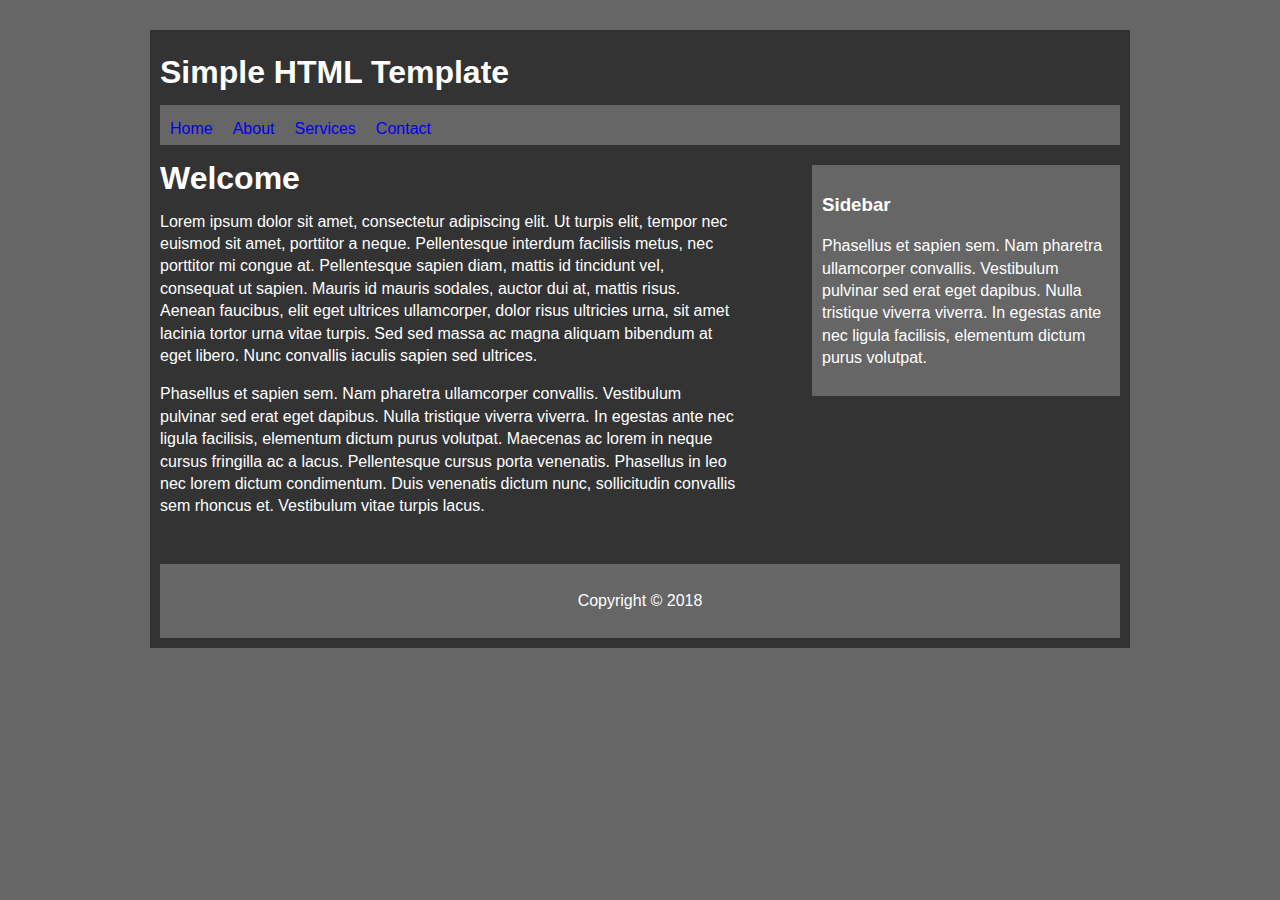
<file: index.html>
<!DOCTYPE html>
<html>
	<head>
		<title>Home | Simple HTML Template</title>
		<link rel="stylesheet" href="style.css">
	</head>
	<body>
		<div id="container">
			<div id="header">
				<h1>Simple HTML Template</h1>
			</div>

			<div id="nav">
				<ul>
					<li><a class"active" href="index.html">Home</a></li>
					<li><a href="about.html">About</a></li>
					<li><a href="services.html">Services</a></li>
					<li><a href="contact.html">Contact</a></li>
				</ul>
			</div>

			<div id="main">
			<h1>Welcome</h1>
				<p>
				Lorem ipsum dolor sit amet, consectetur adipiscing elit. Ut turpis elit, tempor nec euismod sit amet, porttitor a neque. Pellentesque interdum facilisis metus, nec porttitor mi congue at. Pellentesque sapien diam, mattis id tincidunt vel, consequat ut sapien. Mauris id mauris sodales, auctor dui at, mattis risus. Aenean faucibus, elit eget ultrices ullamcorper, dolor risus ultricies urna, sit amet lacinia tortor urna vitae turpis. Sed sed massa ac magna aliquam bibendum at eget libero. Nunc convallis iaculis sapien sed ultrices.
				</p>

				<p>
				Phasellus et sapien sem. Nam pharetra ullamcorper convallis. Vestibulum pulvinar sed erat eget dapibus. Nulla tristique viverra viverra. In egestas ante nec ligula facilisis, elementum dictum purus volutpat. Maecenas ac lorem in neque cursus fringilla ac a lacus. Pellentesque cursus porta venenatis. Phasellus in leo nec lorem dictum condimentum. Duis venenatis dictum nunc, sollicitudin convallis sem rhoncus et. Vestibulum vitae turpis lacus.
				</p>

		</div>

		<div id="sidebar">
		<h3>Sidebar</h3>
			<p>
				Phasellus et sapien sem. Nam pharetra ullamcorper convallis. Vestibulum pulvinar sed erat eget dapibus. Nulla tristique viverra viverra. In egestas ante nec ligula facilisis, elementum dictum purus volutpat.
			</p>
		</div>

		<div class="clr"></div>

		<div id="footer">
			<p>Copyright &copy; 2018</p>

	</body>
</html>
</file>
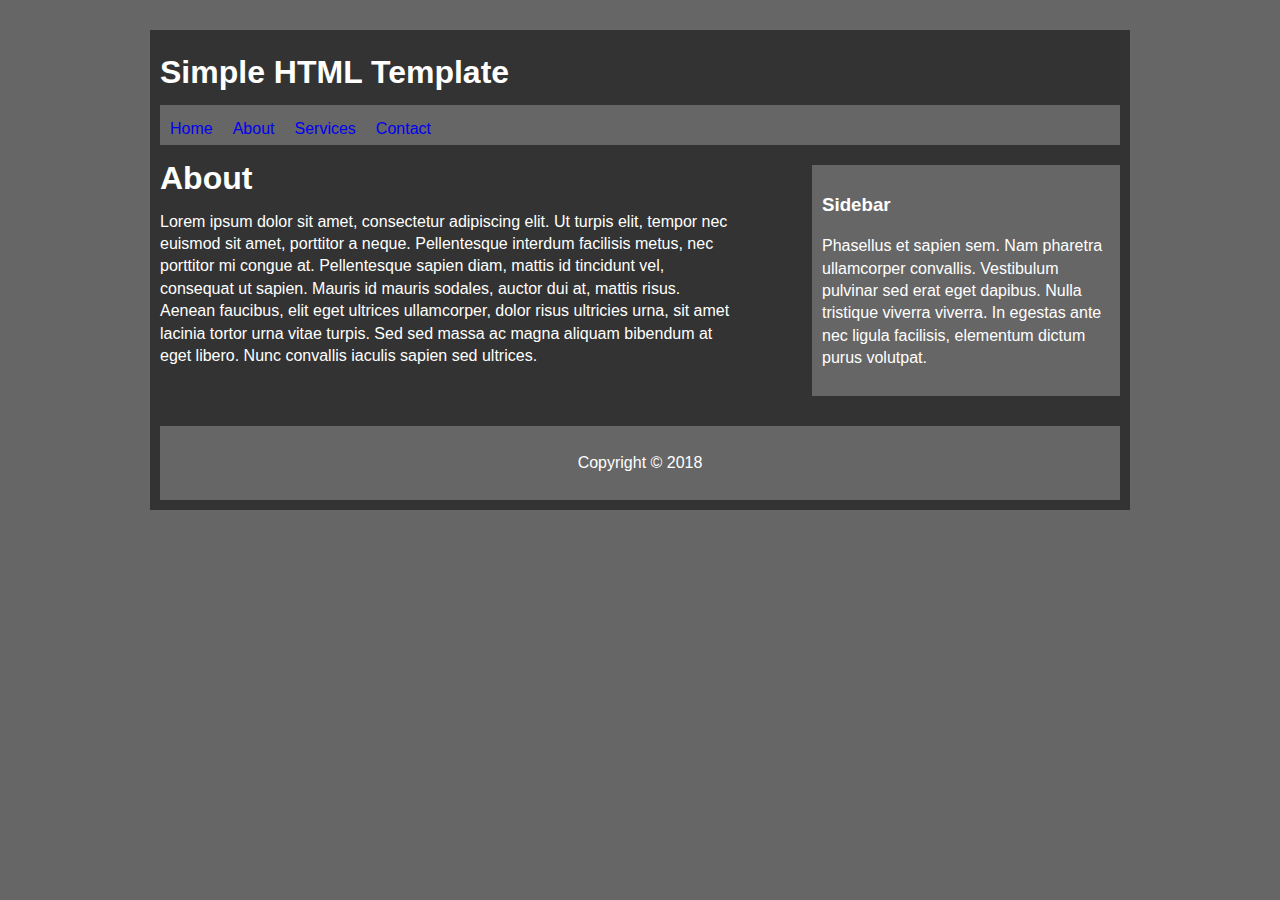
<file: about.html>
<!DOCTYPE html>
<html>
	<head>
		<title>About | Simple HTML Template</title>
		<link rel="stylesheet" href="style.css">
	</head>
	<body>
		<div id="container">
			<div id="header">
				<h1>Simple HTML Template</h1>
			</div>

			<div id="nav">
				<ul>
					<li><a href="index.html">Home</a></li>
					<li><a class"active" href="about.html">About</a></li>
					<li><a href="services.html">Services</a></li>
					<li><a href="contact.html">Contact</a></li>
				</ul>
			</div>

			<div id="main">
			<h1>About</h1>
				<p>
				Lorem ipsum dolor sit amet, consectetur adipiscing elit. Ut turpis elit, tempor nec euismod sit amet, porttitor a neque. Pellentesque interdum facilisis metus, nec porttitor mi congue at. Pellentesque sapien diam, mattis id tincidunt vel, consequat ut sapien. Mauris id mauris sodales, auctor dui at, mattis risus. Aenean faucibus, elit eget ultrices ullamcorper, dolor risus ultricies urna, sit amet lacinia tortor urna vitae turpis. Sed sed massa ac magna aliquam bibendum at eget libero. Nunc convallis iaculis sapien sed ultrices.
				</p>


		</div>

		<div id="sidebar">
		<h3>Sidebar</h3>
			<p>
				Phasellus et sapien sem. Nam pharetra ullamcorper convallis. Vestibulum pulvinar sed erat eget dapibus. Nulla tristique viverra viverra. In egestas ante nec ligula facilisis, elementum dictum purus volutpat.
			</p>
		</div>

		<div class="clr"></div>

		<div id="footer">
			<p>Copyright &copy; 2018</p>

	</body>
</html>
</file>
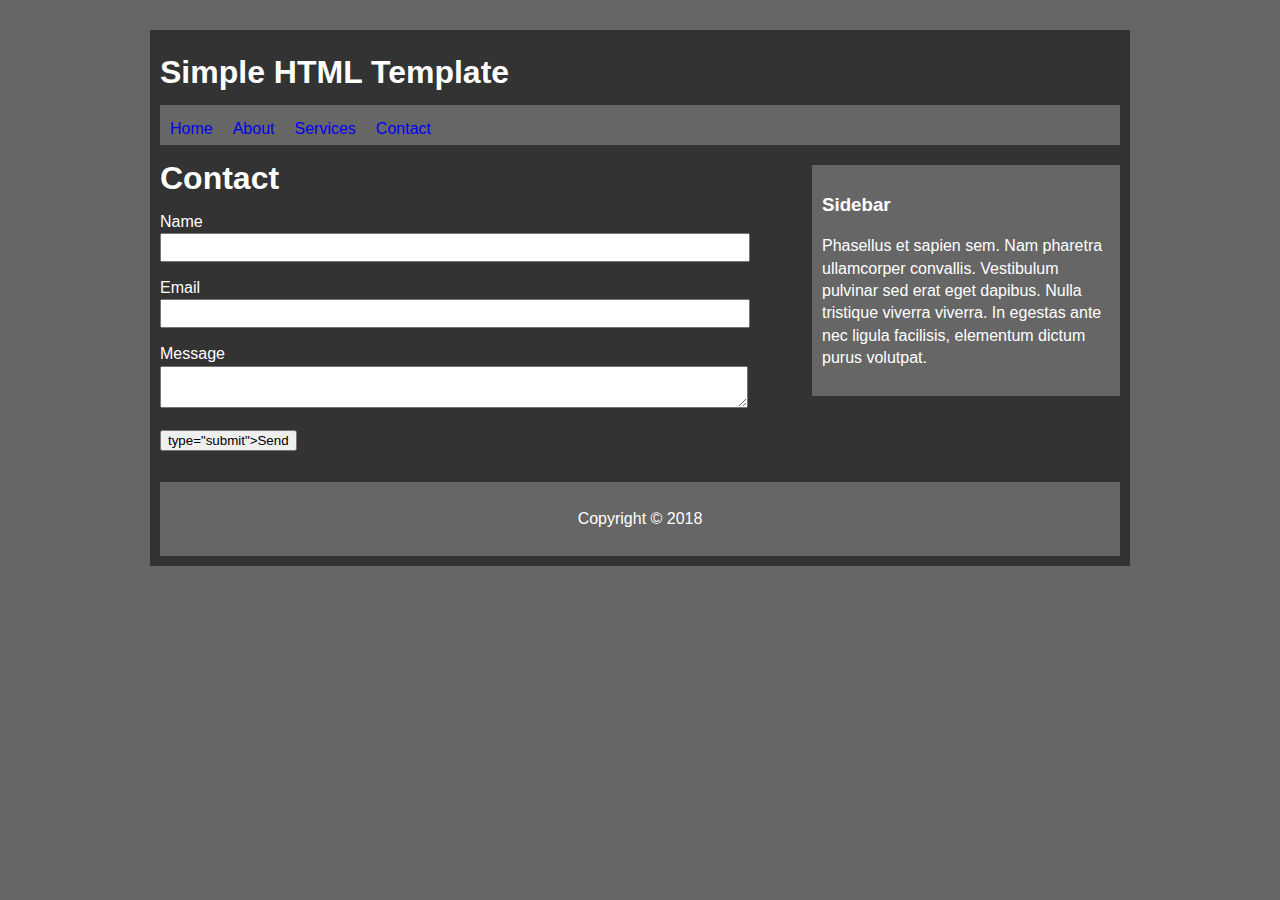
<file: contact.html>
<!DOCTYPE html>
<html>
	<head>
		<title>Contact | Simple HTML Template</title>
		<link rel="stylesheet" href="style.css">
	</head>
	<body>
		<div id="container">
			<div id="header">
				<h1>Simple HTML Template</h1>
			</div>

			<div id="nav">
				<ul>
					<li><a href="index.html">Home</a></li>
					<li><a href="about.html">About</a></li>
					<li><a href="services.html">Services</a></li>
					<li><a class"active" href="contact.html">Contact</a></li>
				</ul>
			</div>

			<div id="main">
			<h1>Contact</h1>
				<form>
					<div>
						<label>Name</label><br>
						<input type="text" name="name">
					</div>
					<div>
						<label>Email</label><br>
						<input type="email" name="email">
					</div>
					<div>
						<label>Message</label><br>
						<textarea name="message"></textarea>
					</div>
					<button>type="submit">Send</button>
				</form>


		</div>

		<div id="sidebar">
		<h3>Sidebar</h3>
			<p>
				Phasellus et sapien sem. Nam pharetra ullamcorper convallis. Vestibulum pulvinar sed erat eget dapibus. Nulla tristique viverra viverra. In egestas ante nec ligula facilisis, elementum dictum purus volutpat.
			</p>
		</div>

		<div class="clr"></div>

		<div id="footer">
			<p>Copyright &copy; 2018</p>

	</body>
</html>
</file>
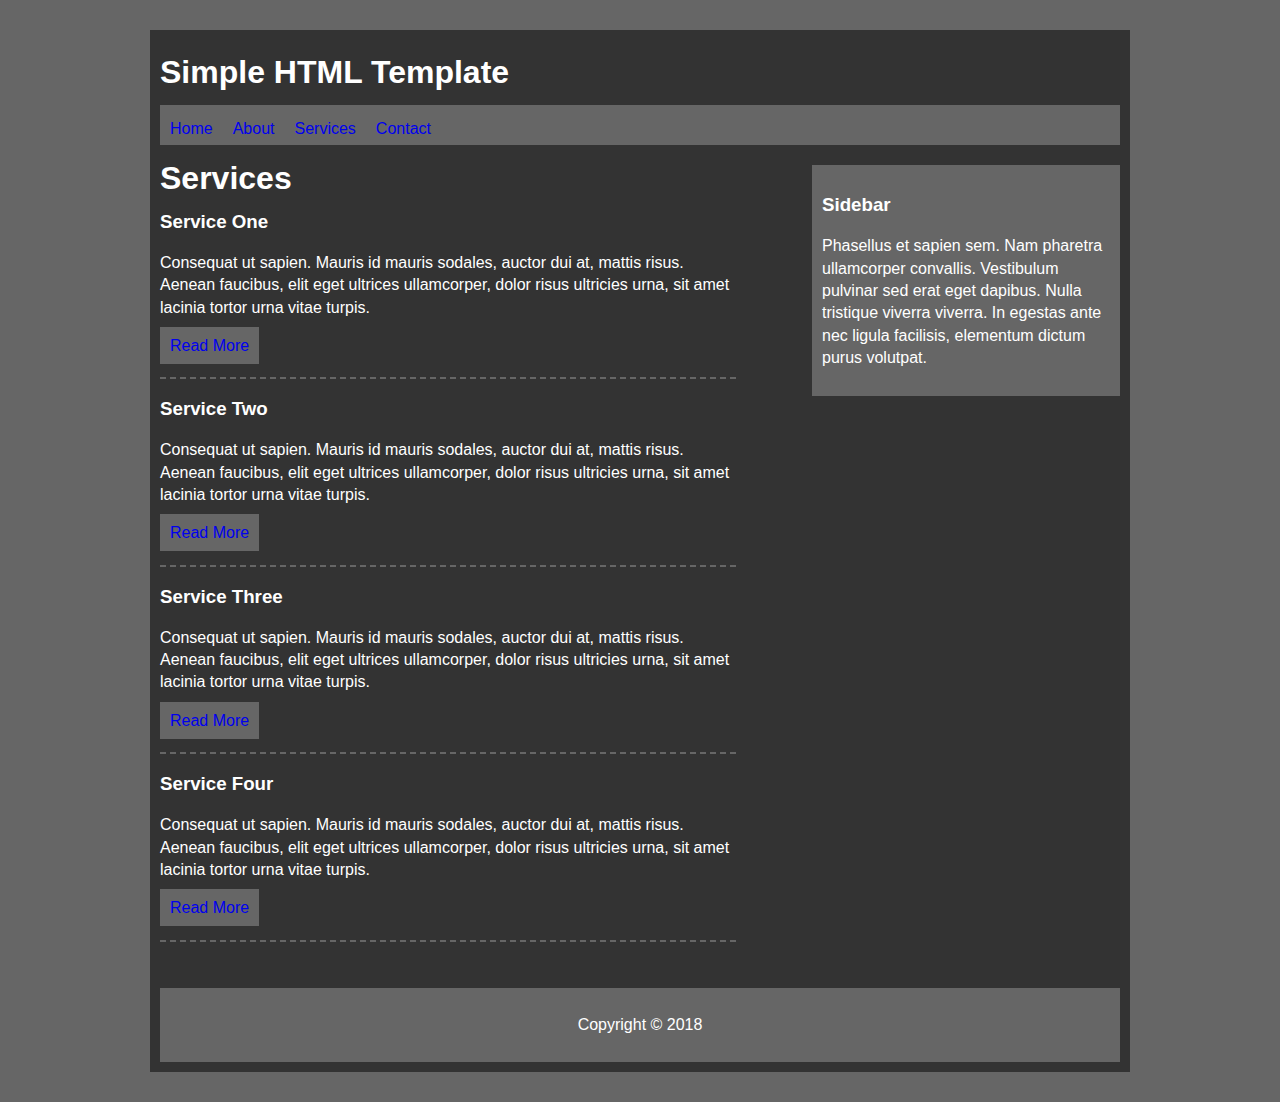
<file: services.html>
<!DOCTYPE html>
<html>
	<head>
		<title>Services | Simple HTML Template</title>
		<link rel="stylesheet" href="style.css">
	</head>
	<body>
		<div id="container">
			<div id="header">
				<h1>Simple HTML Template</h1>
			</div>

			<div id="nav">
				<ul>
					<li><a href="index.html">Home</a></li>
					<li><a href="about.html">About</a></li>
					<li><a class"active" href="services.html">Services</a></li>
					<li><a href="contact.html">Contact</a></li>
				</ul>
			</div>

			<div id="main">
			<h1>Services</h1>
				<ul class ="services">
				<li>
					<h3>Service One</h3>
						<p>Consequat ut sapien. Mauris id mauris sodales, auctor dui at, mattis risus. Aenean faucibus, elit eget ultrices ullamcorper, dolor risus ultricies urna, sit amet lacinia tortor urna vitae turpis.</p>
						<a href="#">Read More</a>
				</li>
				<li>
					<h3>Service Two</h3>
						<p>Consequat ut sapien. Mauris id mauris sodales, auctor dui at, mattis risus. Aenean faucibus, elit eget ultrices ullamcorper, dolor risus ultricies urna, sit amet lacinia tortor urna vitae turpis.</p>
						<a href="#">Read More</a>
				</li>
				<li>
					<h3>Service Three</h3>
						<p>Consequat ut sapien. Mauris id mauris sodales, auctor dui at, mattis risus. Aenean faucibus, elit eget ultrices ullamcorper, dolor risus ultricies urna, sit amet lacinia tortor urna vitae turpis.</p>
						<a href="#">Read More</a>
				</li>
				<li>
					<h3>Service Four</h3>
						<p>Consequat ut sapien. Mauris id mauris sodales, auctor dui at, mattis risus. Aenean faucibus, elit eget ultrices ullamcorper, dolor risus ultricies urna, sit amet lacinia tortor urna vitae turpis.</p>
						<a href="#">Read More</a>
				</li>
				</ul>


		</div>

		<div id="sidebar">
		<h3>Sidebar</h3>
			<p>
				Phasellus et sapien sem. Nam pharetra ullamcorper convallis. Vestibulum pulvinar sed erat eget dapibus. Nulla tristique viverra viverra. In egestas ante nec ligula facilisis, elementum dictum purus volutpat.
			</p>
		</div>

		<div class="clr"></div>

		<div id="footer">
			<p>Copyright &copy; 2018</p>

	</body>
</html>
</file>
<file: style.css>
body{
	background:#666;
	color:#fff;
	font-family:arial;
	line-height: 1.4em;
}

a{
	color:fff;
	text-decoration:none;
}

ul{
	padding:0;
}

.clr{
	clear:both;
}

#container{
	background: #333;
	width:960px;
	margin:30px auto;
	overflow:hidden;
	padding:10px;
}

#nav{
	height:40px;
	background:#666;
}

#nav ul{
	padding-top:13px;
	padding-left:10px;
}

#nav li{
	list-style: none;
	float: left;
	padding-right: 20px;
}

#nav .active{
	font-weight: bold;
	color: #000;
}

#main{
	float:left;
	width:60%;
}

#sidebar{
	float:right;
	width:30%;
	background:#666;
	margin-top:20px;
	padding:10px;
}

#footer{
	text-align: center;
	padding:10px;
	background:#666;
	margin-top:30px;
}
.services li{
	border-bottom:2px #666 dashed;
	padding-bottom: 20px;
}
.services a{
	background:#666;
	padding:10px;
}

input, textarea{
	width:100%;
	padding:5px;
	margin-bottom:15px;
}
</file>
